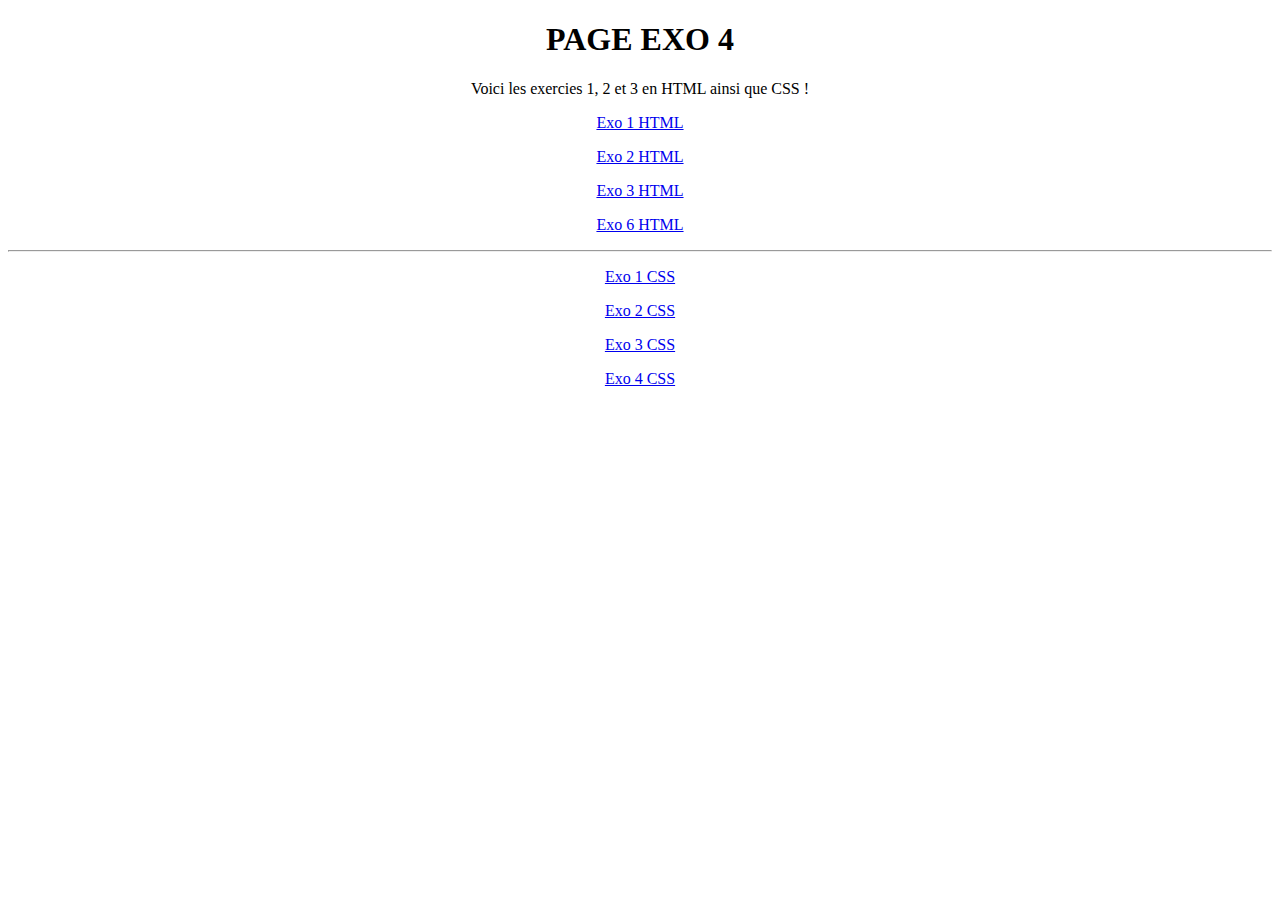
<file: TD1/index.html>
<!DOCTYPE html>
<html>
    <head>
        <meta charset='utf-8'>
        <meta http-equiv='X-UA-Compatible' content='IE=edge'>
        <title>Exo 4</title>
        <meta name='viewport' content='width=device-width, initial-scale=1'>
        <link rel='stylesheet' type='text/css' media='screen' href='index.css'>
    </head>
    
    <body>
        <div style="text-align: center;">
            <h1>PAGE EXO 4</h1>
            
            <p>Voici les exercies 1, 2 et 3 en HTML ainsi que CSS !</p>

            <p><a href="Exo1.html">Exo 1 HTML</a></p>
            <p><a href="Exo2.html">Exo 2 HTML</a></p>
            <p><a href="Tableau1.html">Exo 3 HTML</a></p>
            <p><a href="formulaire.html">Exo 6 HTML</a></p>

            <hr>

            <p><a href="Exo1_CSS.html">Exo 1 CSS</a></p>
            <p><a href="Exo2_CSS.html">Exo 2 CSS</a></p>
            <p><a href="Exo3_CSS.html">Exo 3 CSS</a></p>
            <p><a href="Exo4_CSS.html">Exo 4 CSS</a></p>
        </div>
    </body>
</html>
</file>
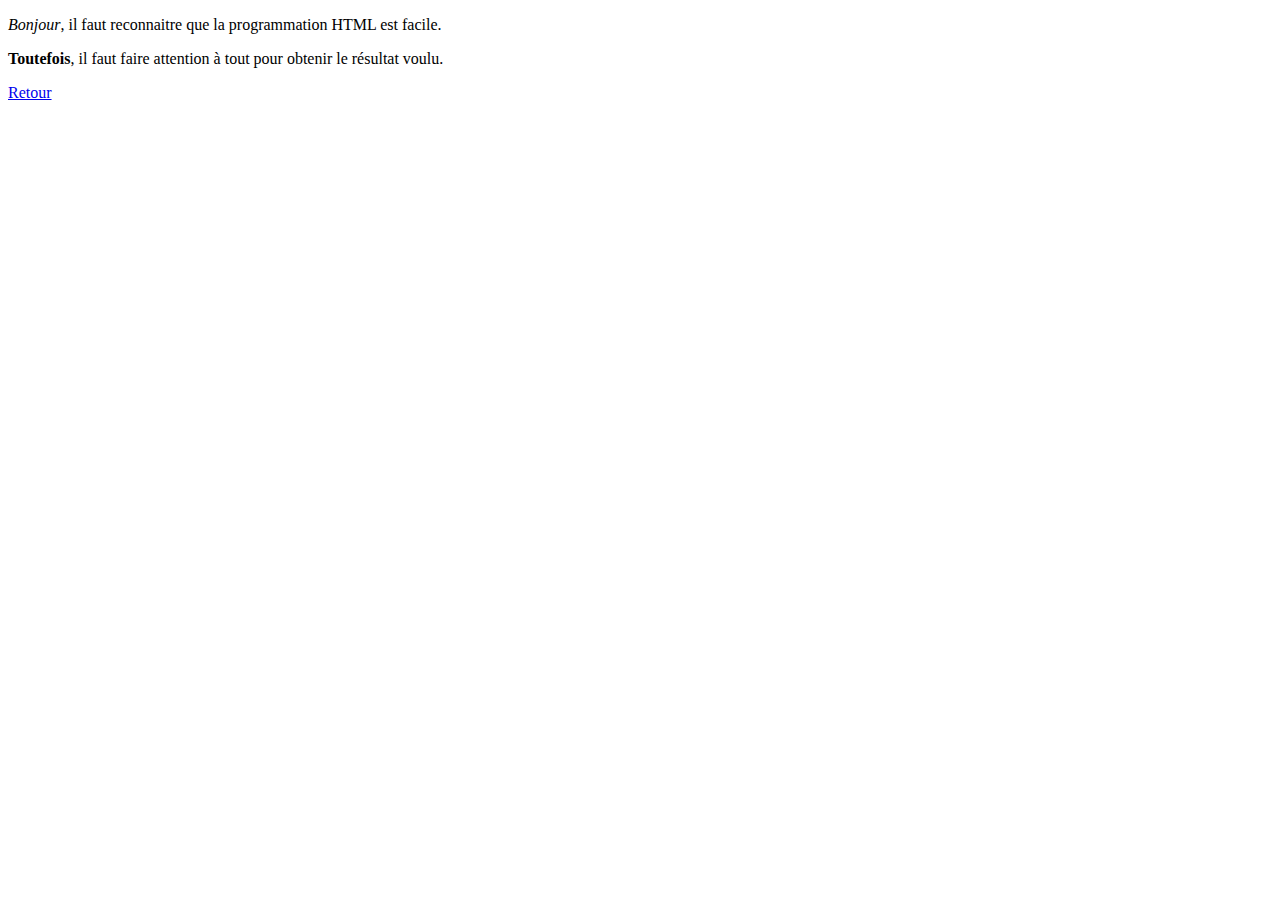
<file: TD1/Exo1.html>
<!DOCTYPE html>
<html>
    <head>
        <meta charset='utf-8'>
        <meta http-equiv='X-UA-Compatible' content='IE=edge'>
        <title>Exo 1</title>
        <meta name='viewport' content='width=device-width, initial-scale=1'>
    </head>
    
    <body>
        <p><i>Bonjour</i>, il faut reconnaitre que la programmation HTML est facile.</p>
        <p><b>Toutefois</b>, il faut faire attention à tout pour obtenir le résultat voulu.</p>

        <p><a href="index.html">Retour</a></p>
    </body>
</html>
</file>
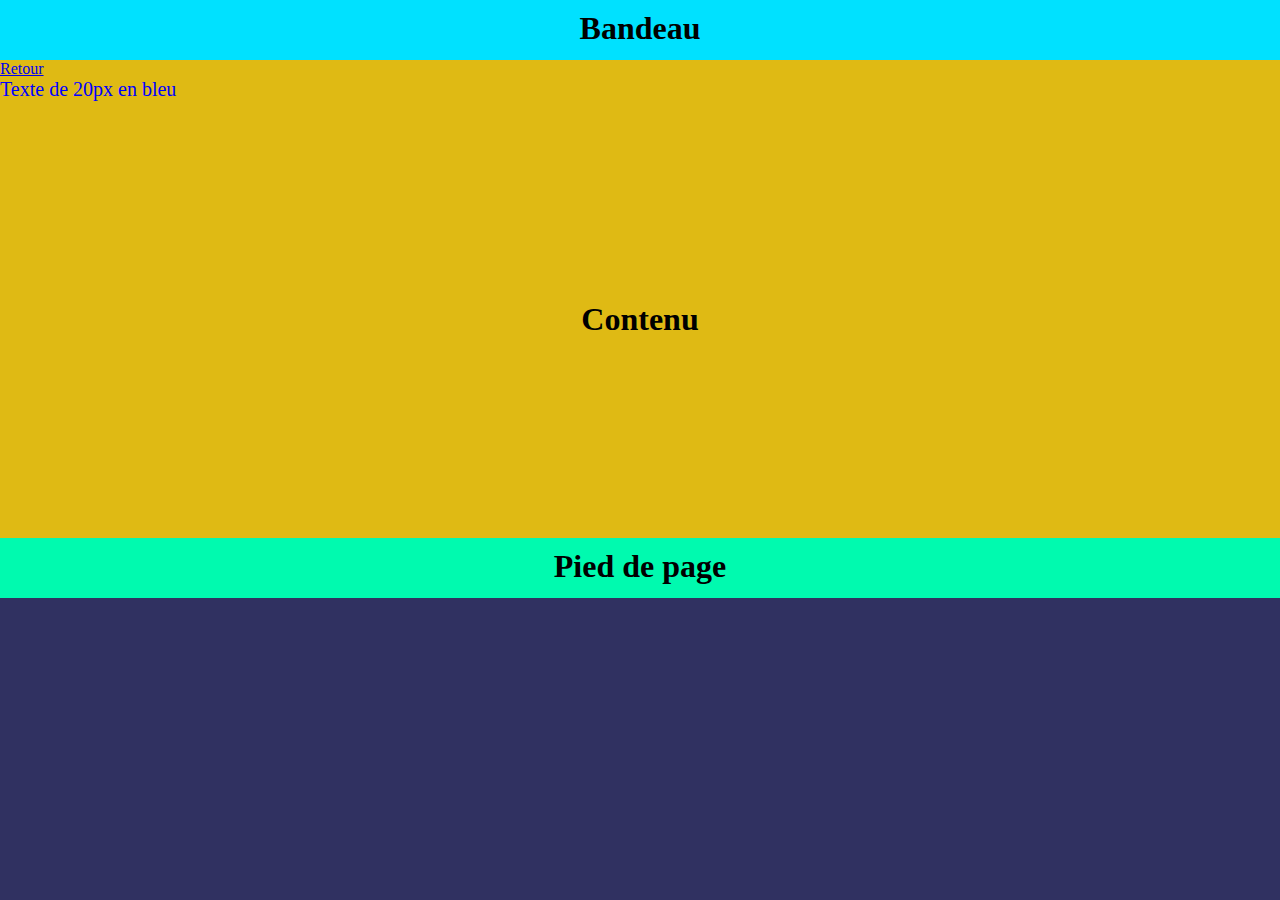
<file: TD1/Exo1_CSS.html>
<!DOCTYPE html>
<html>
    <head>
        <meta charset='utf-8'>
        <meta http-equiv='X-UA-Compatible' content='IE=edge'>
        <title>Exo 1 CSS</title>
        <meta name='viewport' content='width=device-width, initial-scale=1'>
        <link rel='stylesheet' type='text/css' media='screen' href='Exo1_CSS.css'>
    </head>

    <body>
        <div id="div-Head">
            <h1>Bandeau</h1>
        </div>

        <div id="div-Body">
            <p><a href="index.html">Retour</a></p>
            <p class="exo1a">Texte de 20px en bleu</p>
            <h1 class="centrage">Contenu</h1>
        </div>

        <div id="div-Footer">
            <h1>Pied de page</h1>
        </div>
    </body>
</html>
</file>
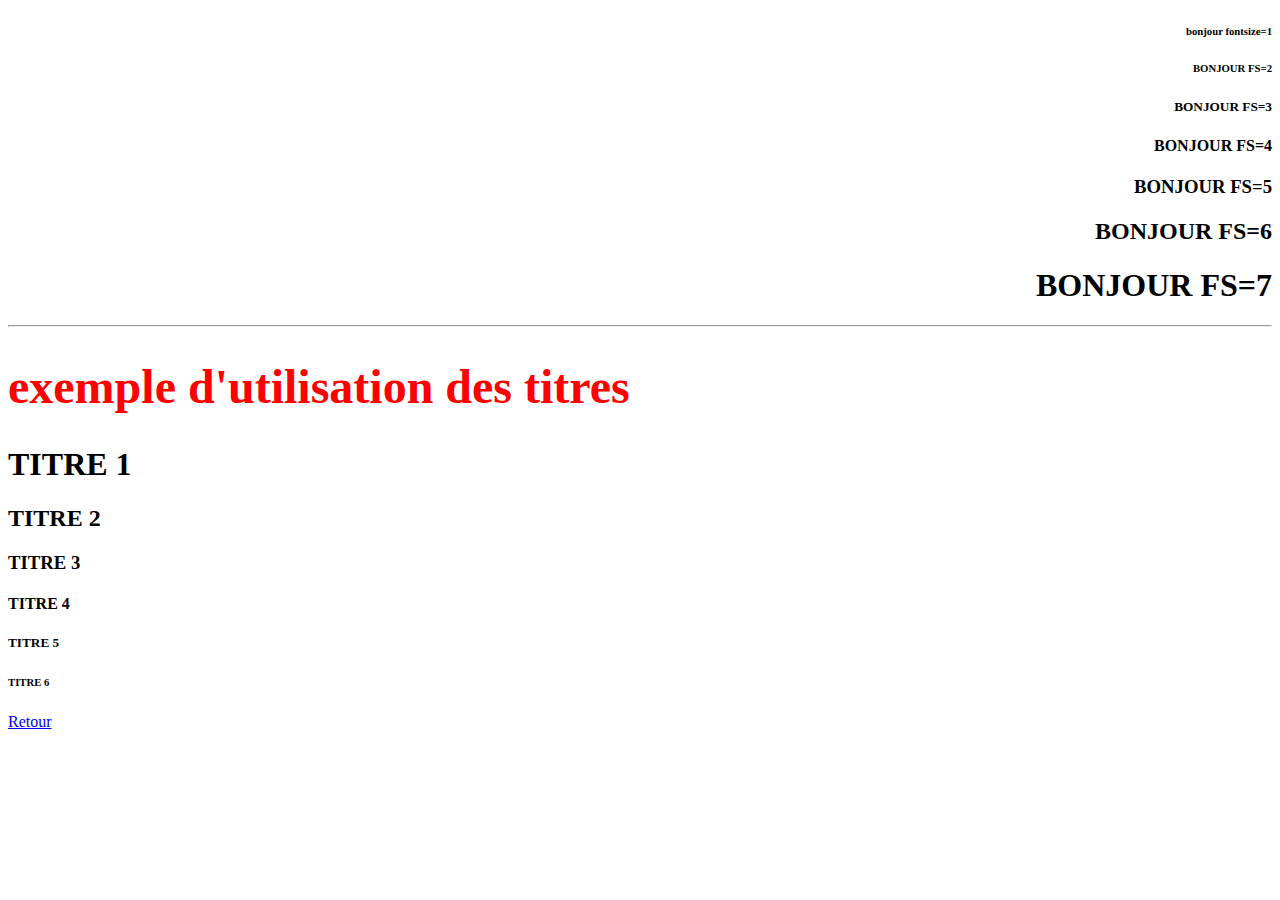
<file: TD1/Exo2.html>
<!DOCTYPE html>
<html>
    <head>
        <meta charset='utf-8'>
        <meta http-equiv='X-UA-Compatible' content='IE=edge'>
        <title>Exo 2</title>
        <meta name='viewport' content='width=device-width, initial-scale=1'>
    </head>

    <body>

        <div style="text-align: right;">
            <h6>bonjour fontsize=1</h6>
            <h6>BONJOUR FS=2</h6>
            <h5>BONJOUR FS=3</h5>
            <h4>BONJOUR FS=4</h4>
            <h3>BONJOUR FS=5</h3>
            <h2>BONJOUR FS=6</h2>
            <h1>BONJOUR FS=7</h1>
        </div>

        <hr>

        <div style="text-align: left;">
            <h1 style="color: red; font-size: 3em;">exemple d'utilisation des titres</h1>

            <h1>TITRE 1</h1>
            <h2>TITRE 2</h2>
            <h3>TITRE 3</h3>
            <h4>TITRE 4</h4>
            <h5>TITRE 5</h5>
            <h6>TITRE 6</h6>
        </div>

        <p><a href="index.html">Retour</a></p>
    </body>
</html>
</file>
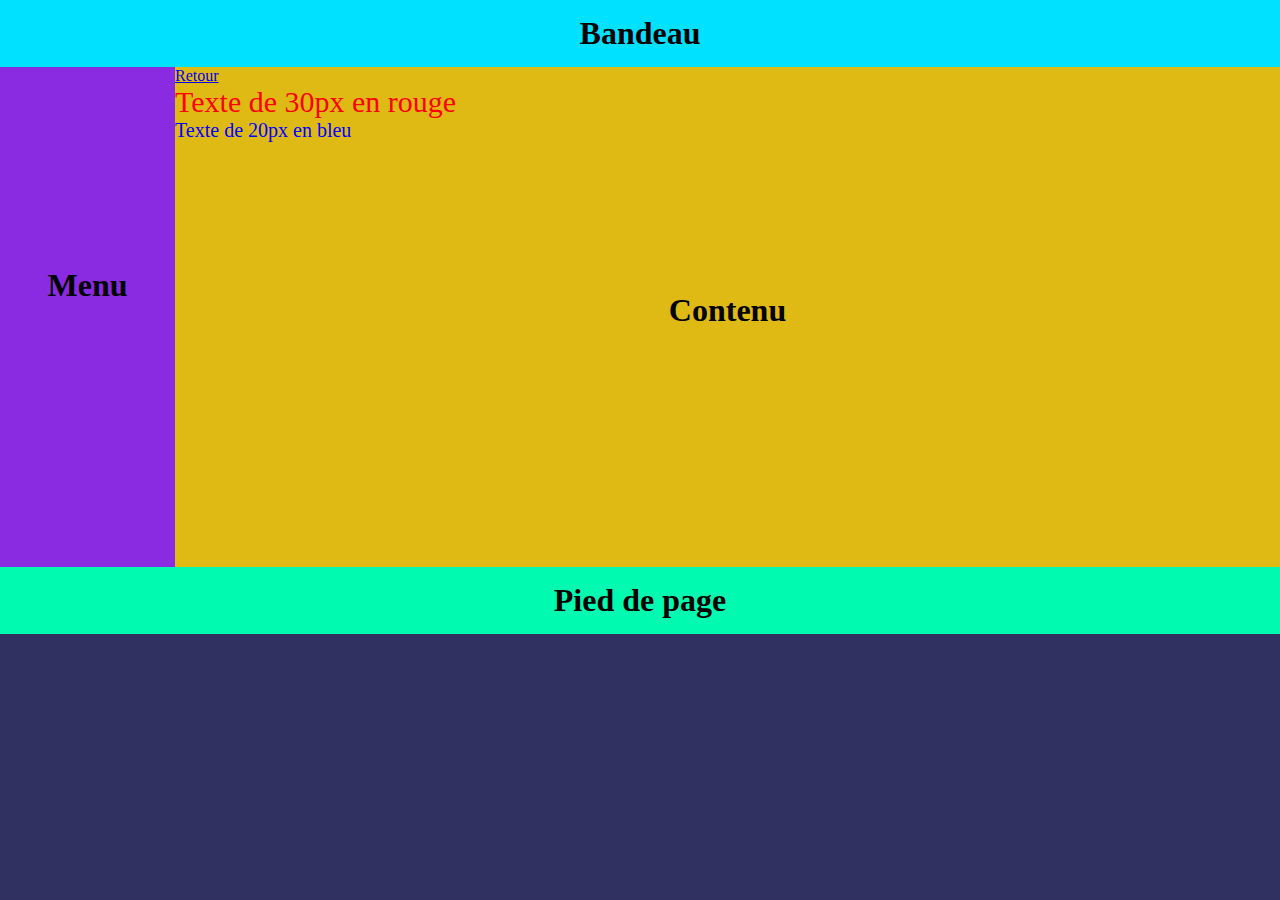
<file: TD1/Exo2_CSS.html>
<!DOCTYPE html>
<html>
    <head>
        <meta charset='utf-8'>
        <meta http-equiv='X-UA-Compatible' content='IE=edge'>
        <title>Exo 2 CSS</title>
        <meta name='viewport' content='width=device-width, initial-scale=1'>
        <link rel='stylesheet' type='text/css' media='screen' href='Exo2_CSS.css'>
    </head>

    <body>
        <div id="div-Head">
            <h1>Bandeau</h1>
        </div>

        <div id="div-Body">
            <div class="DivLongue">
                <div id="Menu">
                    <h1 class="centrageMenu">Menu</h1>
                </div>

                <p><a href="index.html">Retour</a></p>
                <p class="exo2a">Texte de 30px en rouge</p>
                <p class="exo1a">Texte de 20px en bleu</p>
    
                <h1 class="centrage">Contenu</h1>
            </div>
        </div>

        <div id="div-Footer">
            <h1>Pied de page</h1>
        </div>
    </body>
</html>
</file>
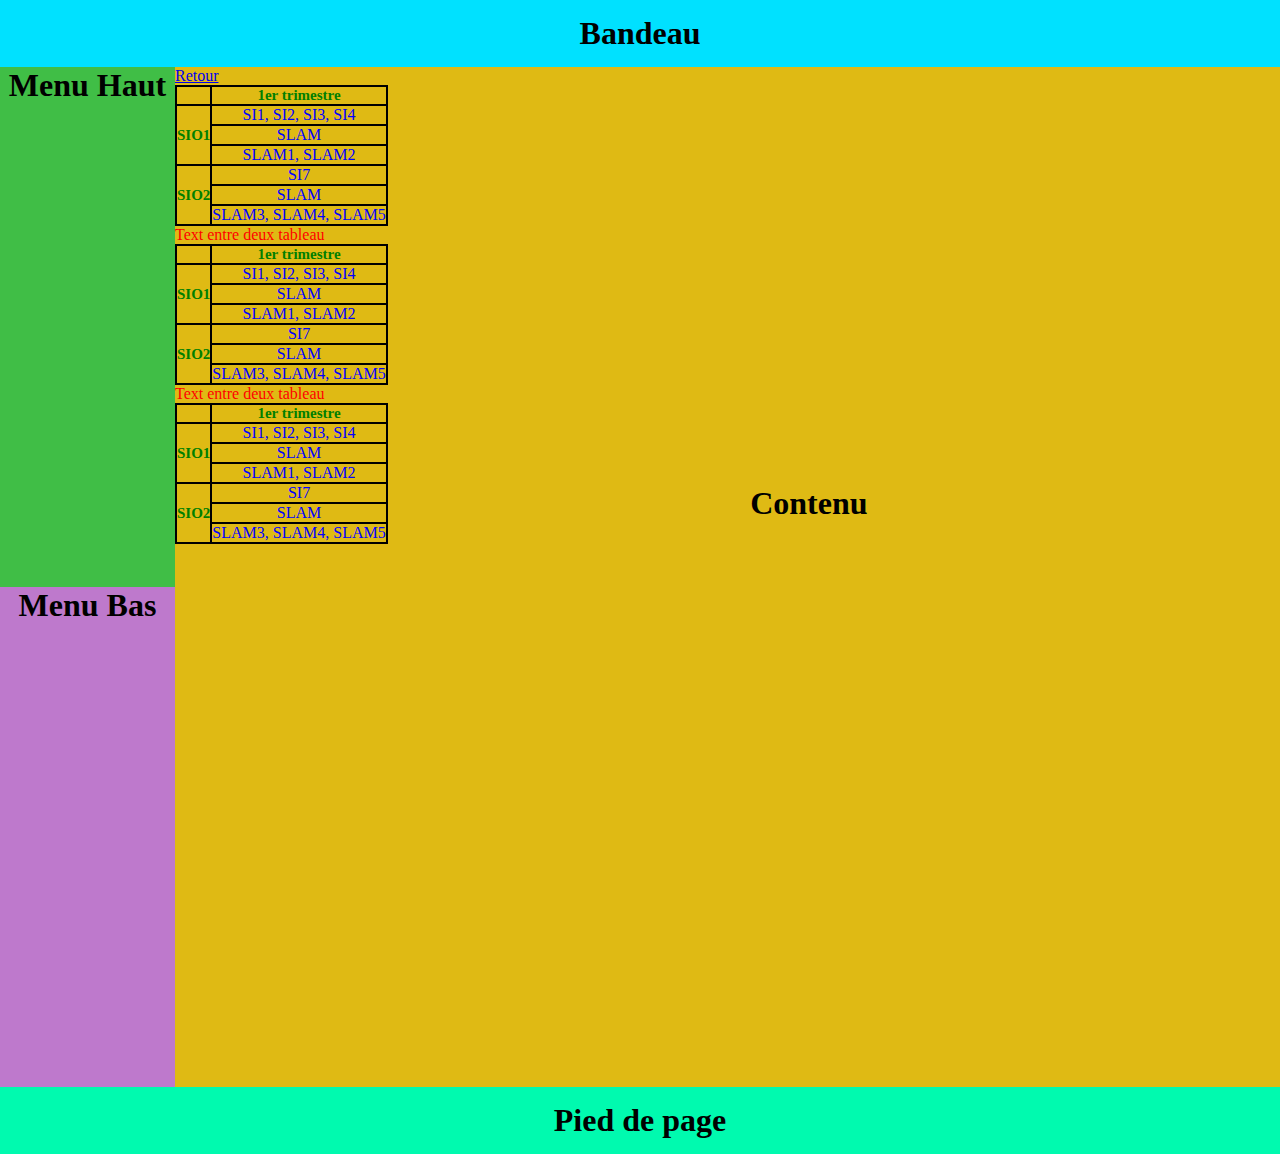
<file: TD1/Exo3_CSS.html>
<!DOCTYPE html>
<html>
    <head>
        <meta charset='utf-8'>
        <meta http-equiv='X-UA-Compatible' content='IE=edge'>
        <title>Exo 3 CSS</title>
        <meta name='viewport' content='width=device-width, initial-scale=1'>
        <link rel='stylesheet' type='text/css' media='screen' href='Exo3_CSS.css'>
    </head>

    <body>
        <div id="div-Head">
            <h1>Bandeau</h1>
        </div>
        
        <div id="div-Body">
            <div class="DivLongue">
                <div id="menuHaut">
                    <h1>Menu Haut</h1>
                </div>
                <p><a href="index.html">Retour</a></p>
                <div class="exo-3a">
                    <table>
                        <thead>
                            <tr>
                                <th></th>
                                <th>1er trimestre</th>
                            </tr>
                        </thead>
                    
                        <tbody>
                    
                            <!-- SIO 1 -->
                    
                            <tr>
                                <td rowspan="3"><strong>SIO1</strong></td>
                                <td>SI1, SI2, SI3, SI4</td>
                            </tr>
                            <tr>
                                <td>SLAM</td>
                            </tr>
                            <tr>
                                <td>SLAM1, SLAM2</td>
                            </tr>
                    
                            <!-- SIO 2 -->
                    
                            <tr>
                                <td rowspan="3"><strong>SIO2</strong></td>
                                <td>SI7</td>
                            </tr>
                            <tr>
                                <td>SLAM</td>
                            </tr>
                            <tr>
                                <td>SLAM3, SLAM4, SLAM5</td>
                            </tr>
                            
                        </tbody>
                    </table>
                    
                    <p class="entre-red">Text entre deux tableau</p>
                    
                    <table>
                        <thead>
                            <tr>
                                <th></th>
                                <th>1er trimestre</th>
                            </tr>
                        </thead>
                    
                        <tbody>
                    
                            <!-- SIO 1 -->
                    
                            <tr>
                                <td rowspan="3"><strong>SIO1</strong></td>
                                <td>SI1, SI2, SI3, SI4</td>
                            </tr>
                            <tr>
                                <td>SLAM</td>
                            </tr>
                            <tr>
                                <td>SLAM1, SLAM2</td>
                            </tr>
                    
                            <!-- SIO 2 -->
                    
                            <tr>
                                <td rowspan="3"><strong>SIO2</strong></td>
                                <td>SI7</td>
                            </tr>
                            <tr>
                                <td>SLAM</td>
                            </tr>
                            <tr>
                                <td>SLAM3, SLAM4, SLAM5</td>
                            </tr>
                            
                        </tbody>
                    </table>
                    
                    <p class="entre-red">Text entre deux tableau</p>
                    
                    <table>
                        <thead>
                            <tr>
                                <th></th>
                                <th>1er trimestre</th>
                            </tr>
                        </thead>
                    
                        <tbody>
                    
                            <!-- SIO 1 -->
                    
                            <tr>
                                <td rowspan="3"><strong>SIO1</strong></td>
                                <td>SI1, SI2, SI3, SI4</td>
                            </tr>
                            <tr>
                                <td>SLAM</td>
                            </tr>
                            <tr>
                                <td>SLAM1, SLAM2</td>
                            </tr>
                    
                            <!-- SIO 2 -->
                    
                            <tr>
                                <td rowspan="3"><strong>SIO2</strong></td>
                                <td>SI7</td>
                            </tr>
                            <tr>
                                <td>SLAM</td>
                            </tr>
                            <tr>
                                <td>SLAM3, SLAM4, SLAM5</td>
                            </tr>
                            
                        </tbody>
                    </table>
                </div>
                <h1 class="centrage">Contenu</h1>
            </div>
        
            <div class="DivLongue">
                <div id="menuBas">
                   <h1>Menu Bas</h1>
                </div>
            </div>
        </div>
        
        <div id="div-Footer">
            <h1>Pied de page</h1>
        </div>
    </body>
</html>
</file>
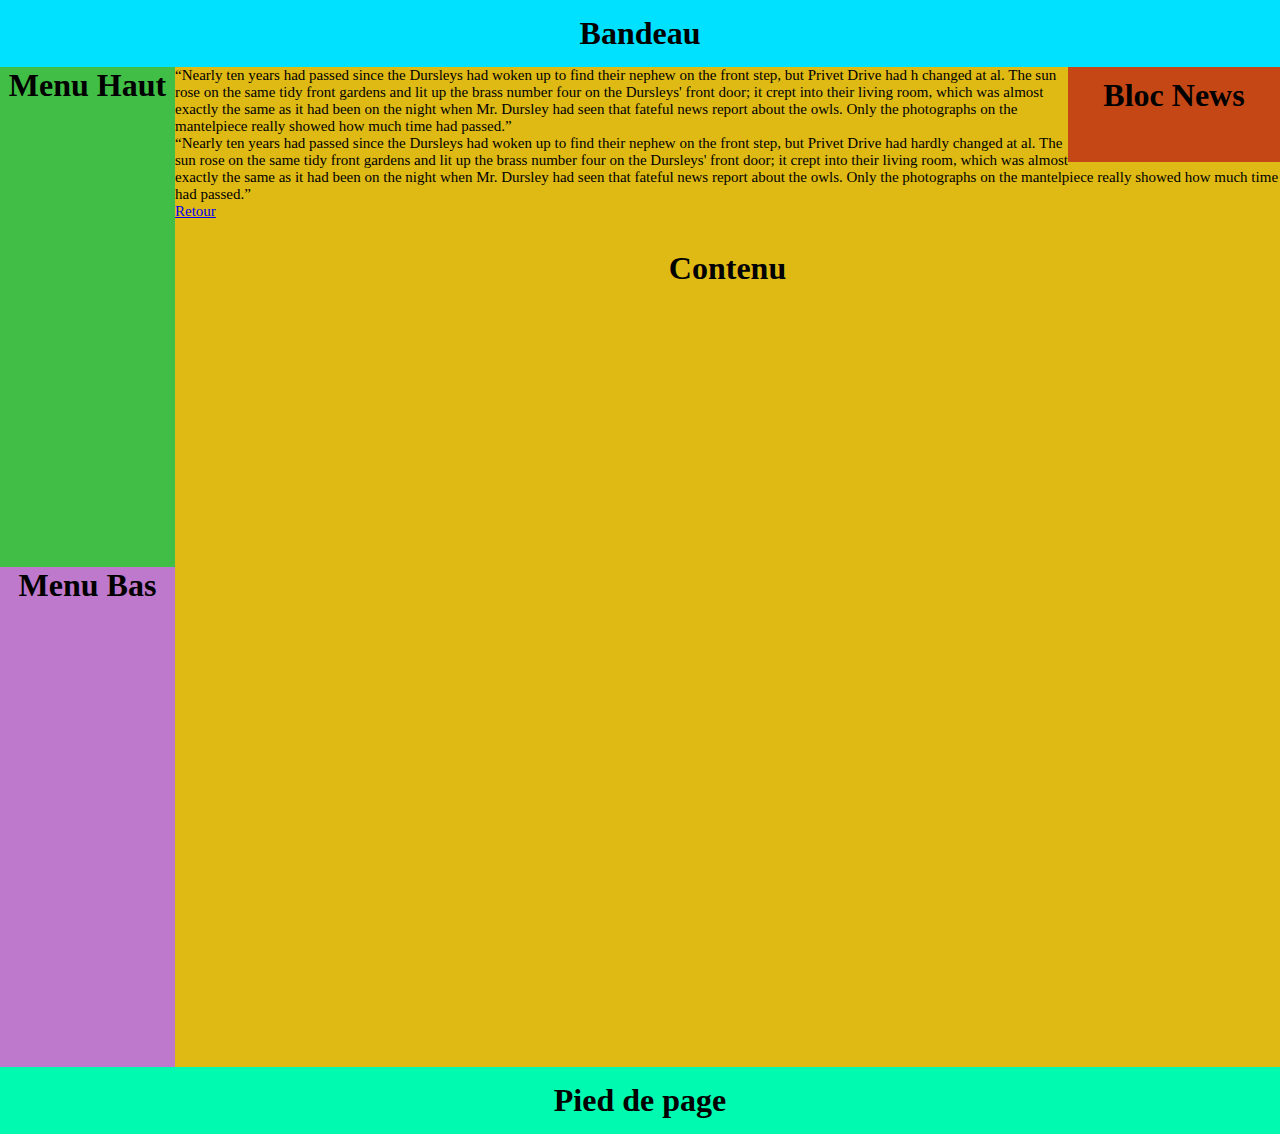
<file: TD1/Exo4_CSS.html>
<!DOCTYPE html>
<html>
    <head>
        <meta charset='utf-8'>
        <meta http-equiv='X-UA-Compatible' content='IE=edge'>
        <title>Exo 4 CSS</title>
        <meta name='viewport' content='width=device-width, initial-scale=1'>
        <link rel='stylesheet' type='text/css' media='screen' href='Exo4_CSS.css'>
    </head>

    <body>
        <div id="div-Head">
            <h1>Bandeau</h1>
        </div>
        
        <div id="div-Body">
            <div class="DivLongue">
                <div id="menuHaut">
                    <h1>Menu Haut</h1>
                </div>

                <div id="divPetitEnfant3">
                    <h1>Bloc News</h1>
                </div>
                <p>“Nearly ten years had passed since the Dursleys had woken up to find their nephew on the front step, but Privet Drive had h changed at al.
                    The sun rose on the same tidy front gardens and lit up the brass number four on the Dursleys' front door; it crept into their living room,
                    which was almost exactly the same as it had been on the night when Mr. Dursley had seen that fateful news report about the owls.
                    Only the photographs on the mantelpiece really showed how much time had passed.”</p>
    
                <p>“Nearly ten years had passed since the Dursleys had woken up to find their nephew on the front step, but Privet Drive had hardly changed at al.
                    The sun rose on the same tidy front gardens and lit up the brass number four on the Dursleys' front door; it crept into their living room,
                    which was almost exactly the same as it had been on the night when Mr. Dursley had seen that fateful news report about the owls.
                    Only the photographs on the mantelpiece really showed how much time had passed.”</p>
                    <p><a href="index.html">Retour</a></p>
                    <h1 class="centrage">Contenu</h1>
            </div>
        </div>

            <div class="DivLongue">
                <div id="menuBas">
                   <h1>Menu Bas</h1>
                </div>
            </div>
        </div>
        
        <div id="div-Footer">
            <h1>Pied de page</h1>
        </div>
    </body>
</html>
</file>
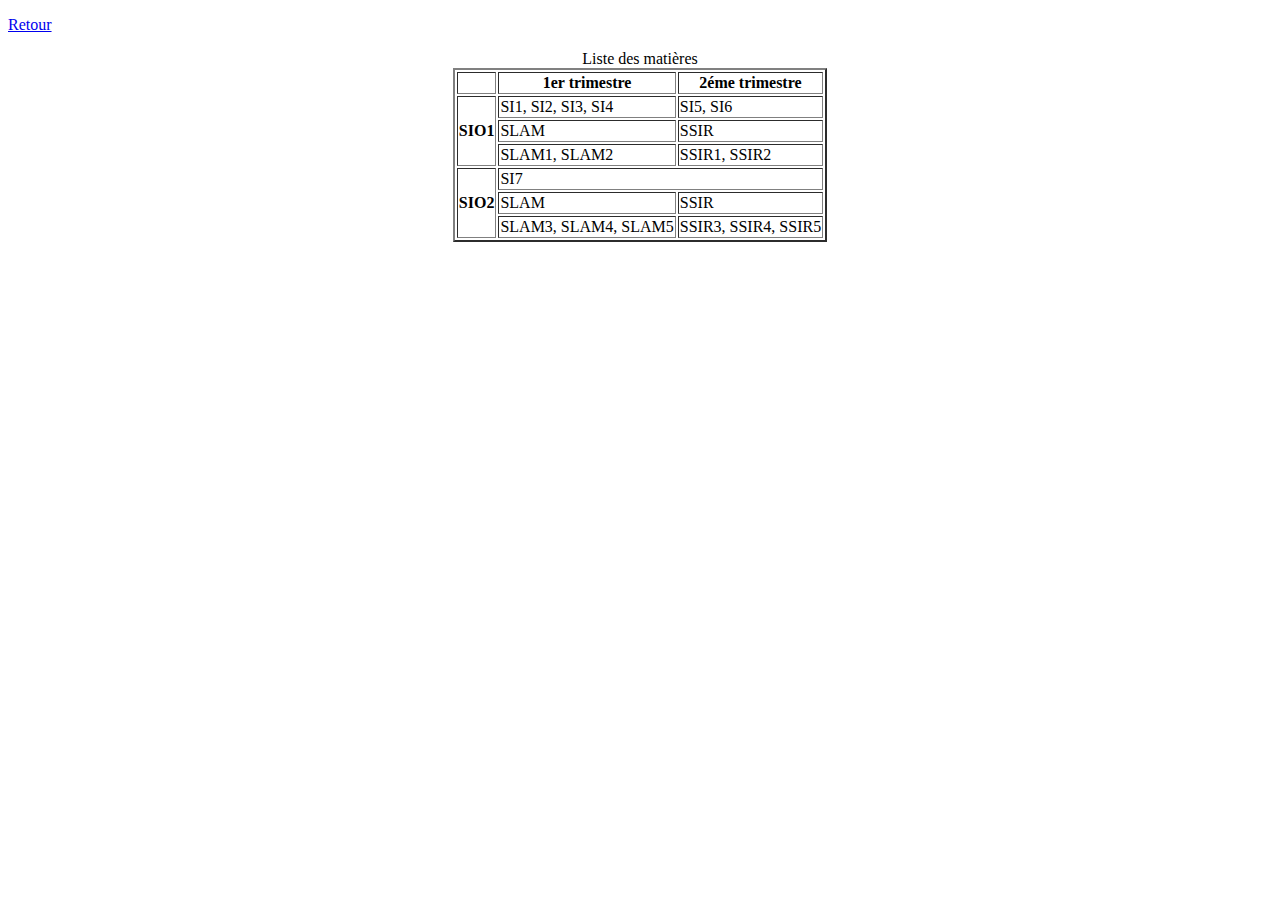
<file: TD1/Tableau1.html>
<!DOCTYPE html>
<html>
    <head>
        <meta charset='utf-8'>
        <meta http-equiv='X-UA-Compatible' content='IE=edge'>
        <title>Exo 3</title>
        <meta name='viewport' content='width=device-width, initial-scale=1'>
    </head>

    <body>
        <p><a href="index.html">Retour</a></p>

        <table style="margin: auto;" border="2">
            <caption >Liste des matières</caption>  

            <thead>
                <tr>
                    <th></th>
                    <th>1er trimestre</th>
                    <th>2éme trimestre</th>
                </tr>
            </thead>

            <tbody>

                <!-- SIO 1 -->

                <tr>
                    <td rowspan="3"><strong>SIO1</strong></td>
                    <td>SI1, SI2, SI3, SI4</td>
                    <td>SI5, SI6</td>
                </tr>
                <tr>
                    <td>SLAM</td>
                    <td>SSIR</td>
                </tr>
                <tr>
                    <td>SLAM1, SLAM2</td>
                    <td>SSIR1, SSIR2</td>
                </tr>

                <!-- SIO 2 -->

                <tr>
                    <td rowspan="3"><strong>SIO2</strong></td>
                    <td colspan="2">SI7</td>
                </tr>
                <tr>
                    <td>SLAM</td>
                    <td>SSIR</td>
                </tr>
                <tr>
                    <td>SLAM3, SLAM4, SLAM5</td>
                    <td>SSIR3, SSIR4, SSIR5</td>
                </tr>
                
            </tbody>
        </table>
    </body>
</html>
</file>
<file: TD1/index.css>
/*

FICHIER CSS

*/
</file>
<file: TD1/Exo1_CSS.css>
/*

FICHIER CSS EXO 1

*/

*{
    margin: 0px;
    padding: 0px;
}

body{
    background-color: rgb(48, 49, 97);
}

h1.centrage{
    text-align: center;
    padding: 200px;
}

h1{
    text-align: center;
}

p.exo1a {
    font-size: 20px;
    color: blue;
}

div#div-Head{
    background-color: rgb(0, 225, 255);
    height: 40px;
    padding: 10px;
}

div#div-Body{
    background-color: rgb(223, 186, 20);
}


div#div-Footer{
    height: 40px;
    padding: 10px;
    background-color: rgb(0, 250, 175);
}
</file>
<file: TD1/Exo2_CSS.css>
/*

FICHIER CSS EXO 2

*/

*{
    margin: 0px;
    padding: 0px;
}

body{
    background-color: rgb(48, 49, 97);
}

div{
    float: left;
    background-color: rgb(223, 186, 20);
}

h1{
    text-align: center;
}

#div-Head{
    width: 100%;
    background-color: rgb(0, 225, 255);
    padding-top: 15px;
    padding-bottom: 15px;
}

#div-Body{
    width: 100%;
}

.DivLongue{
    width: 100%;
}

#Menu{
    background-color: blueviolet;
    width: 175px;
    height: 500px;
}

    h1.centrageMenu{
        padding-top: 200px;
    }


p.exo2a {
    font-size: 30px;
    color: red;
}
    
p.exo1a {
    font-size: 20px;
    color: blue;
}

h1.centrage{
    padding-top: 150px;
}

#div-Footer{
    width: 100%;
    padding-top: 15px;
    padding-bottom: 15px;
    background-color: rgb(0, 250, 175);
}
</file>
<file: TD1/Exo3_CSS.css>
/*

FICHIER CSS EXO 3

*/

*{
    margin: 0px;
    padding: 0px;
}

body{
    background-color: rgb(48, 49, 97);
}

div{
    background-color: rgb(223, 186, 20);
    float: left;
}

h1{
    text-align: center;
}

#div-Head{
    width: 100%;
    background-color: rgb(0, 225, 255);
    padding-top: 15px;
    padding-bottom: 15px;
}


#div-Body{
    width: 100%;
}

.DivLongue{
    width: 100%;
}

    #menuHaut{
        background-color: rgb(64, 190, 70);
        width: 175px;
        height: 520px;
    }

table{
    text-align: center;
    border-collapse: collapse;
}

    th, td{
        border: 2px solid black;
    }

    th, td strong{
        font-size: 15px;
        color: green;
    }

    td{
        color: blue;
    }

p.entre-red{
    color: red;
}

h1.centrage{
    text-align: center;
    padding-top: 400px;
    padding-right: 50px;
}

#menuBas{
    background-color: rgb(190, 121, 204);
    width: 175px;
    height: 500px;
}


#div-Footer{
    width: 100%;
    padding-top: 15px;
    padding-bottom: 15px;
    background-color: rgb(0, 250, 175);
}
</file>
<file: TD1/Exo4_CSS.css>
/*

FICHIER CSS EXO 4

*/

*{
    margin: 0px;
    padding: 0px;
}

body{
    background-color: rgb(48, 49, 97);
}

h1{
    text-align: center;
}

p{
    font-size: 15px;
}

div{
    background-color: rgb(223, 186, 20);
    float: left;
}

#div-Head{
    width: 100%;
    background-color: rgb(0, 225, 255);
    padding-top: 15px;
    padding-bottom: 15px;
}


#div-Body{
    width: 100%;
}

.DivLongue{
    width: 100%;
}

    #menuHaut{
        background-color: rgb(64, 190, 70);
        width: 175px;
        height: 500px;
    }

    div#divPetitEnfant3{
        float: right;
        width: 15%;
        height: 75px;
        padding: 10px;
        background-color: rgb(197, 71, 21);
    }

    .h1-contenu{
        text-align: center;
        padding: 75px;
    }

h1.centrage{
    text-align: center;
    padding-top: 30px;
}

#menuBas{
    background-color: rgb(190, 121, 204);
    width: 175px;
    height: 500px;
}


#div-Footer{
    width: 100%;
    padding-top: 15px;
    padding-bottom: 15px;
    background-color: rgb(0, 250, 175);
}
</file>
